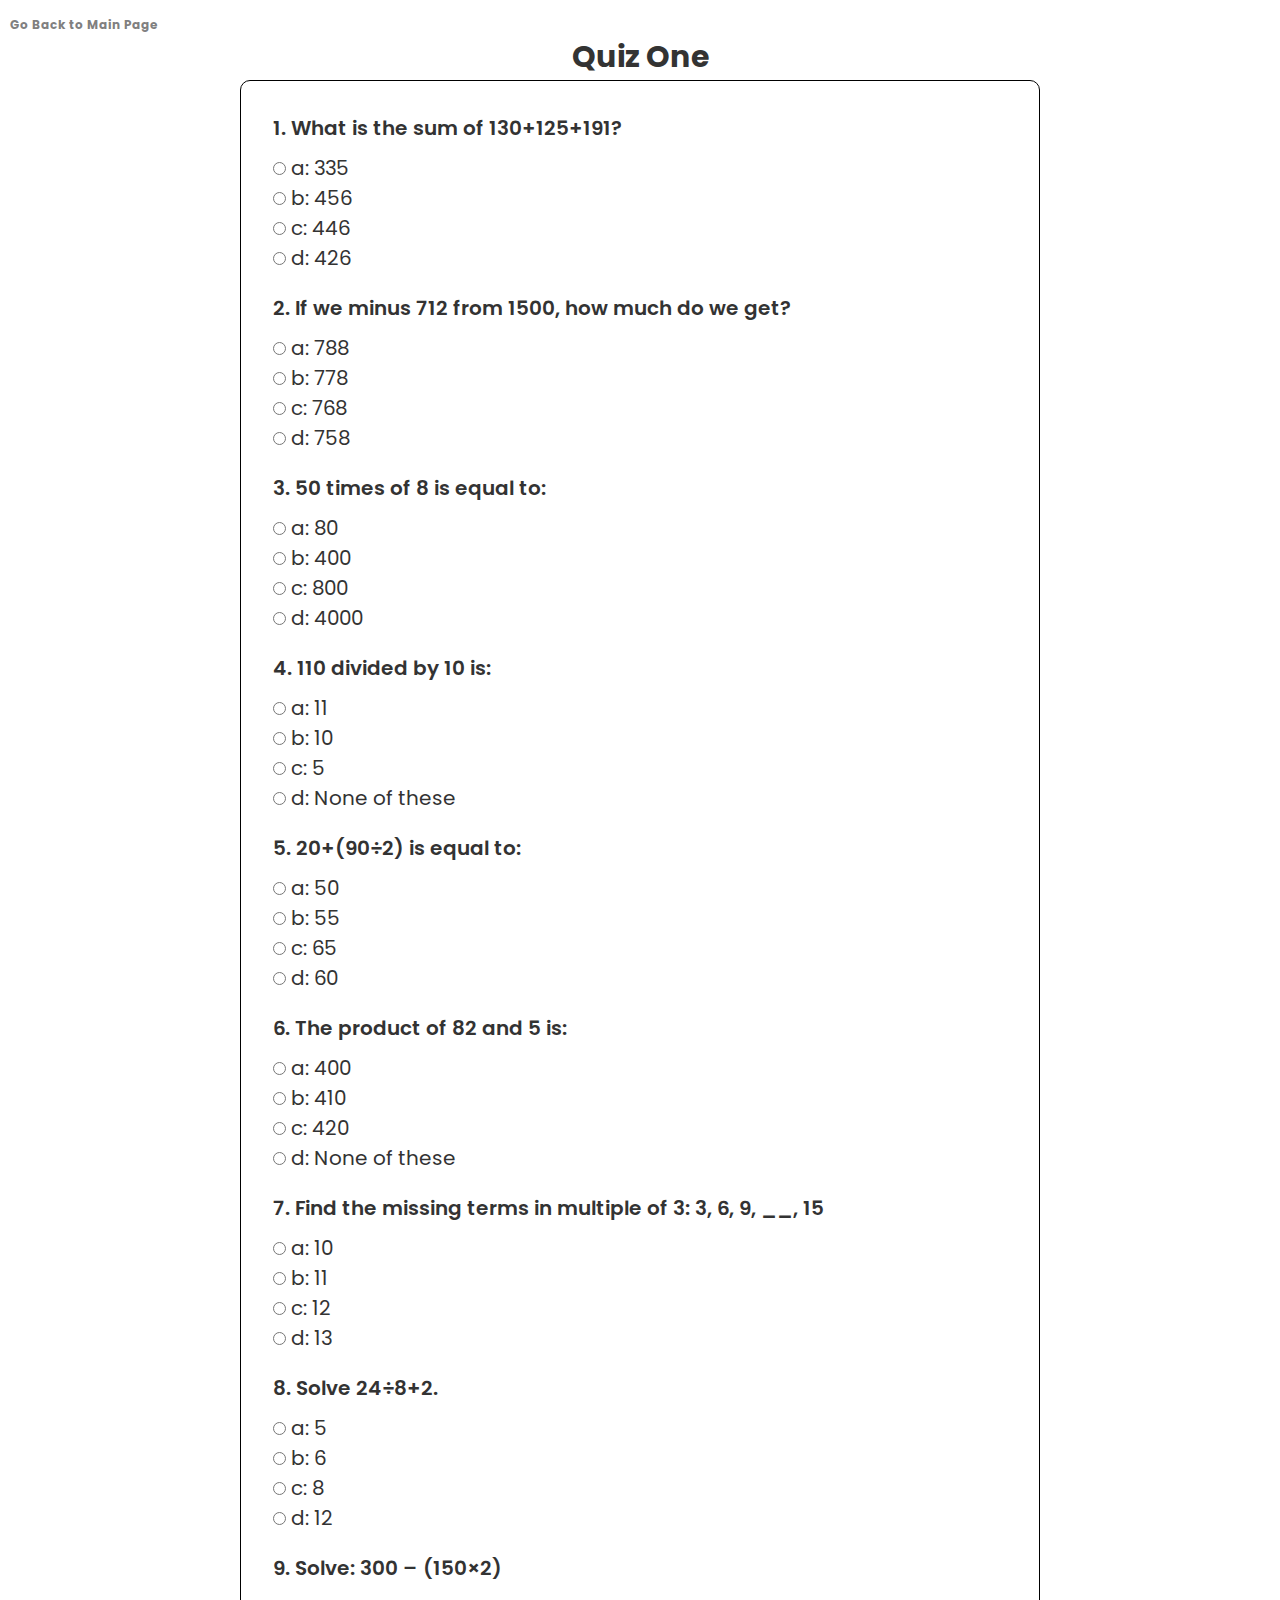
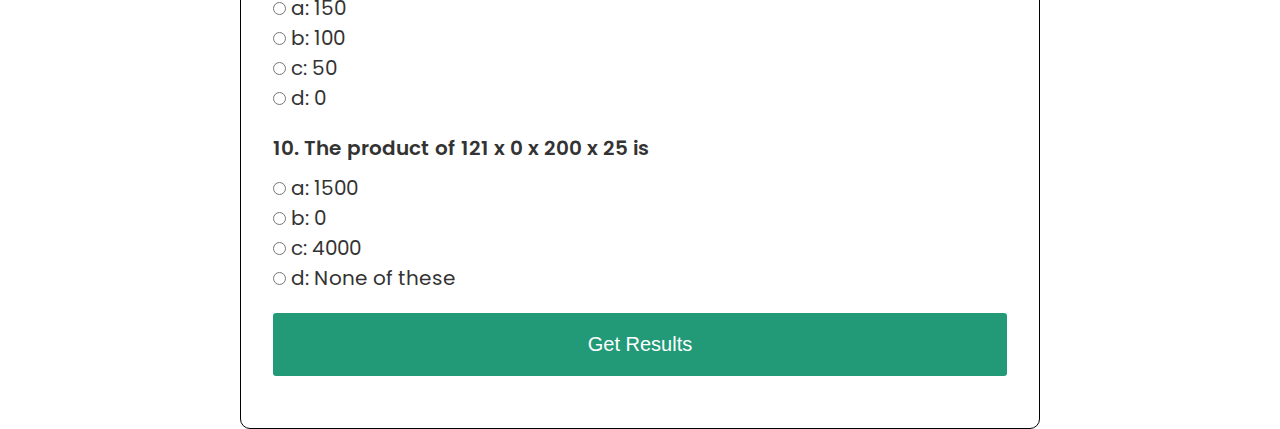
<file: quizone.html>
<!doctype html>
<html lang="en">
  <head>
    <meta charset="utf-8">
    <meta name="viewport" content="width=device-width, initial-scale=1">
    <title>Quiz Bee</title>
    <link href="https://cdn.jsdelivr.net/npm/bootstrap@5.3.0-alpha1/dist/css/bootstrap.min.css" rel="stylesheet" integrity="sha384-GLhlTQ8iRABdZLl6O3oVMWSktQOp6b7In1Zl3/Jr59b6EGGoI1aFkw7cmDA6j6gD" crossorigin="anonymous">
    <link rel="stylesheet" href="./style.css">

  </head>
</head>
  <body>
    

<div class="section" >

<a href="index.html"><p class="back">Go Back to  Main Page</p></a>
  <h2>Quiz One</h2>
<div class="question-container">
  
  <div class="quiz" id="quiz"></div>
  
  <div class="button-wrapper"><button id="submit">Get Results</button></div>

  <div id="results"></div>
</div>


<!-- <button onclick="topFunction()" id="myBtn" title="Go to top">Top</button> -->


</div>
    <script src="https://cdn.jsdelivr.net/npm/bootstrap@5.3.0-alpha1/dist/js/bootstrap.bundle.min.js" integrity="sha384-w76AqPfDkMBDXo30jS1Sgez6pr3x5MlQ1ZAGC+nuZB+EYdgRZgiwxhTBTkF7CXvN" crossorigin="anonymous"></script>
    <script src="./app.js"></script>
</body>
</html>
</file>
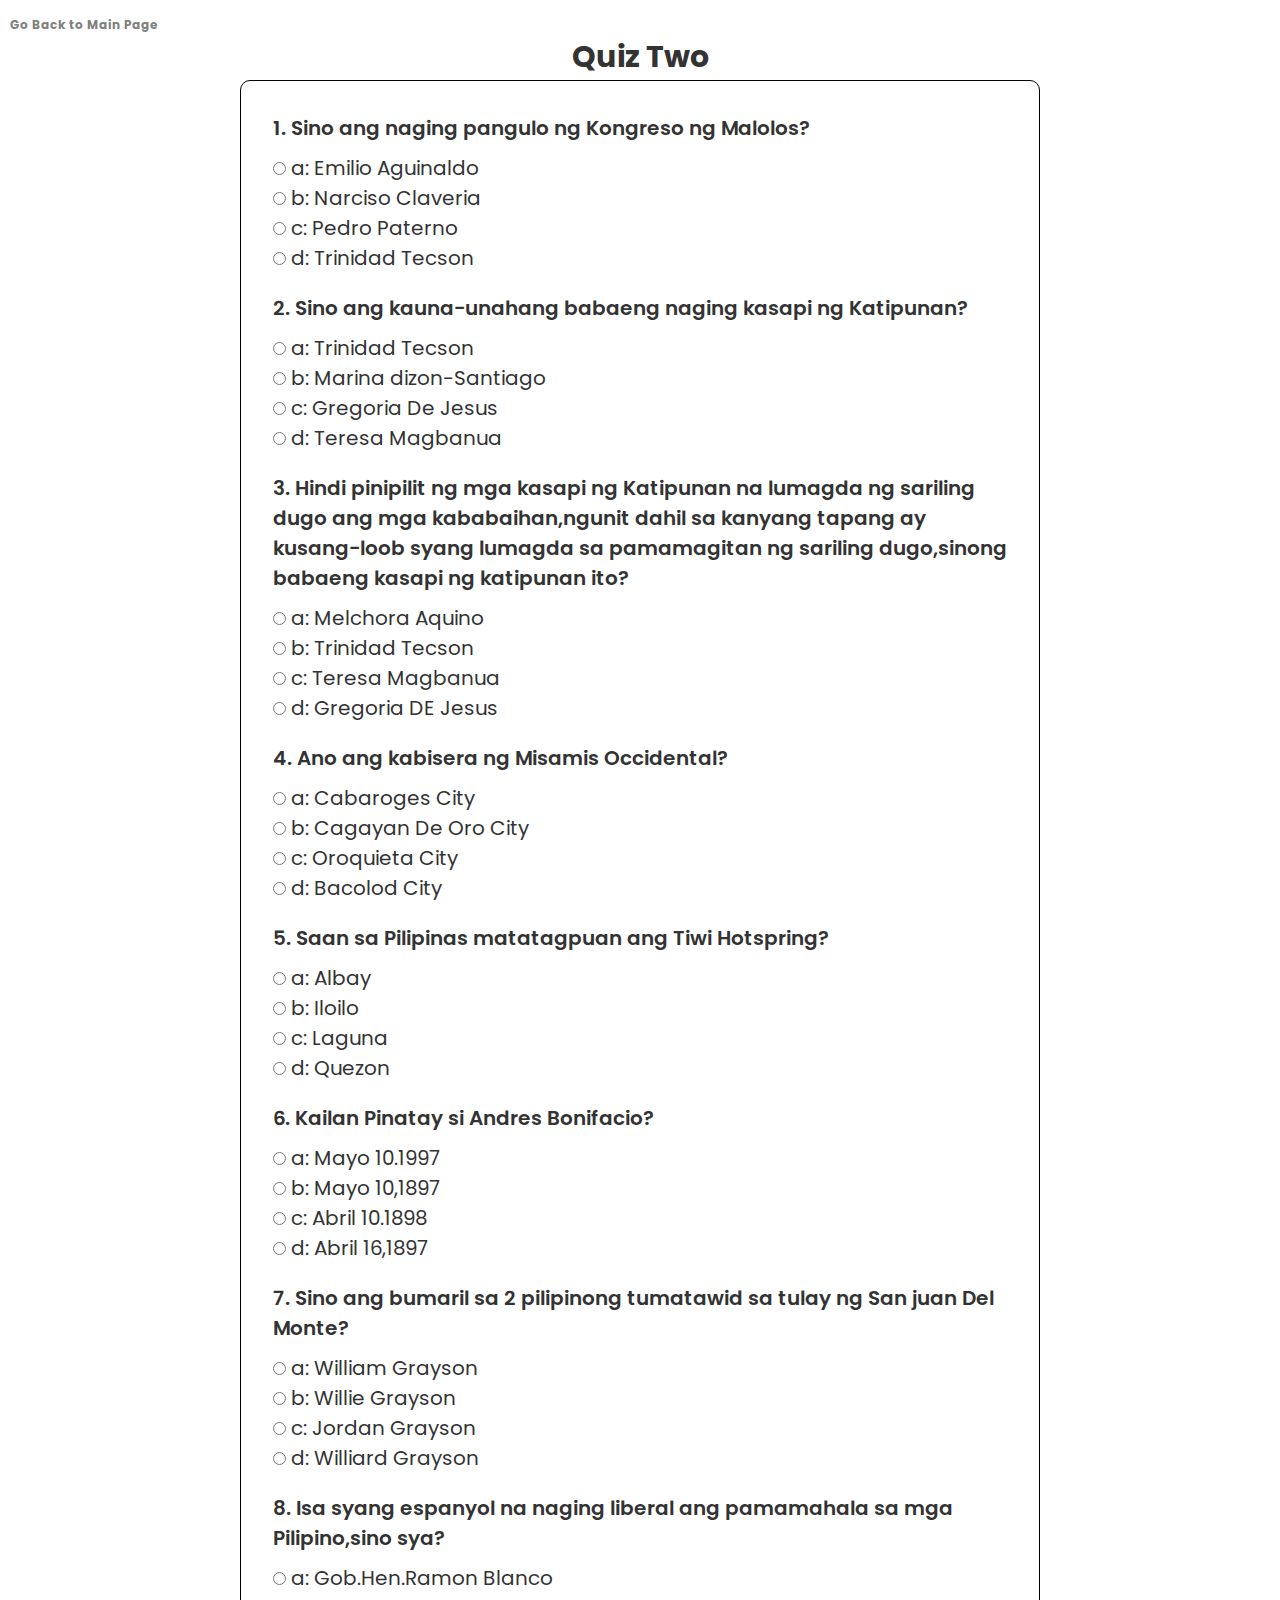
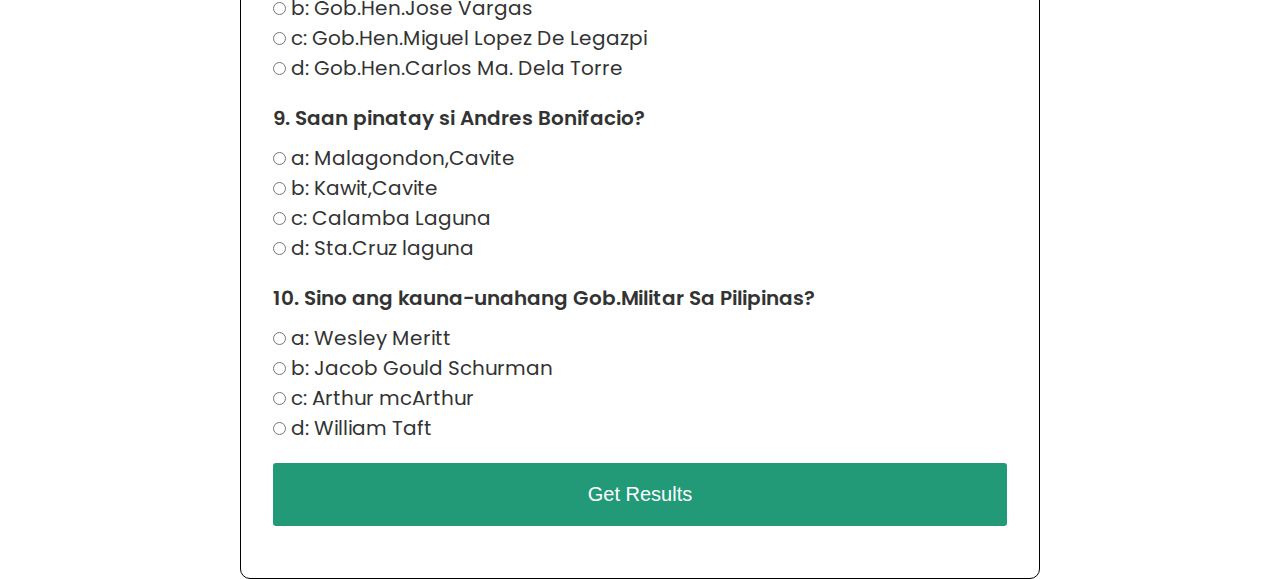
<file: quiztwo.html>
<!doctype html>
<html lang="en">
  <head>
    <meta charset="utf-8">
    <meta name="viewport" content="width=device-width, initial-scale=1">
    <title>Quiz Bee</title>
    <link href="https://cdn.jsdelivr.net/npm/bootstrap@5.3.0-alpha1/dist/css/bootstrap.min.css" rel="stylesheet" integrity="sha384-GLhlTQ8iRABdZLl6O3oVMWSktQOp6b7In1Zl3/Jr59b6EGGoI1aFkw7cmDA6j6gD" crossorigin="anonymous">
    <link rel="stylesheet" href="./style.css">

  </head>
</head>
<body>
  
  <div class="section" >

    <a href="index.html"><p class="back">Go Back to  Main Page</p></a>
      <h2>Quiz Two</h2>
    <div class="question-container">
      
      <div class="quiz" id="quiz"></div>
      
      <div class="button-wrapper"><button id="submit">Get Results</button></div>
    
      <div id="results"></div>
    </div>
    
    
    <!-- <button onclick="topFunction()" id="myBtn" title="Go to top">Top</button> -->
    
    
    </div>
    <script src="https://cdn.jsdelivr.net/npm/bootstrap@5.3.0-alpha1/dist/js/bootstrap.bundle.min.js" integrity="sha384-w76AqPfDkMBDXo30jS1Sgez6pr3x5MlQ1ZAGC+nuZB+EYdgRZgiwxhTBTkF7CXvN" crossorigin="anonymous"></script>
    <script src="./app2.js"></script>
</body>
</html>
</file>
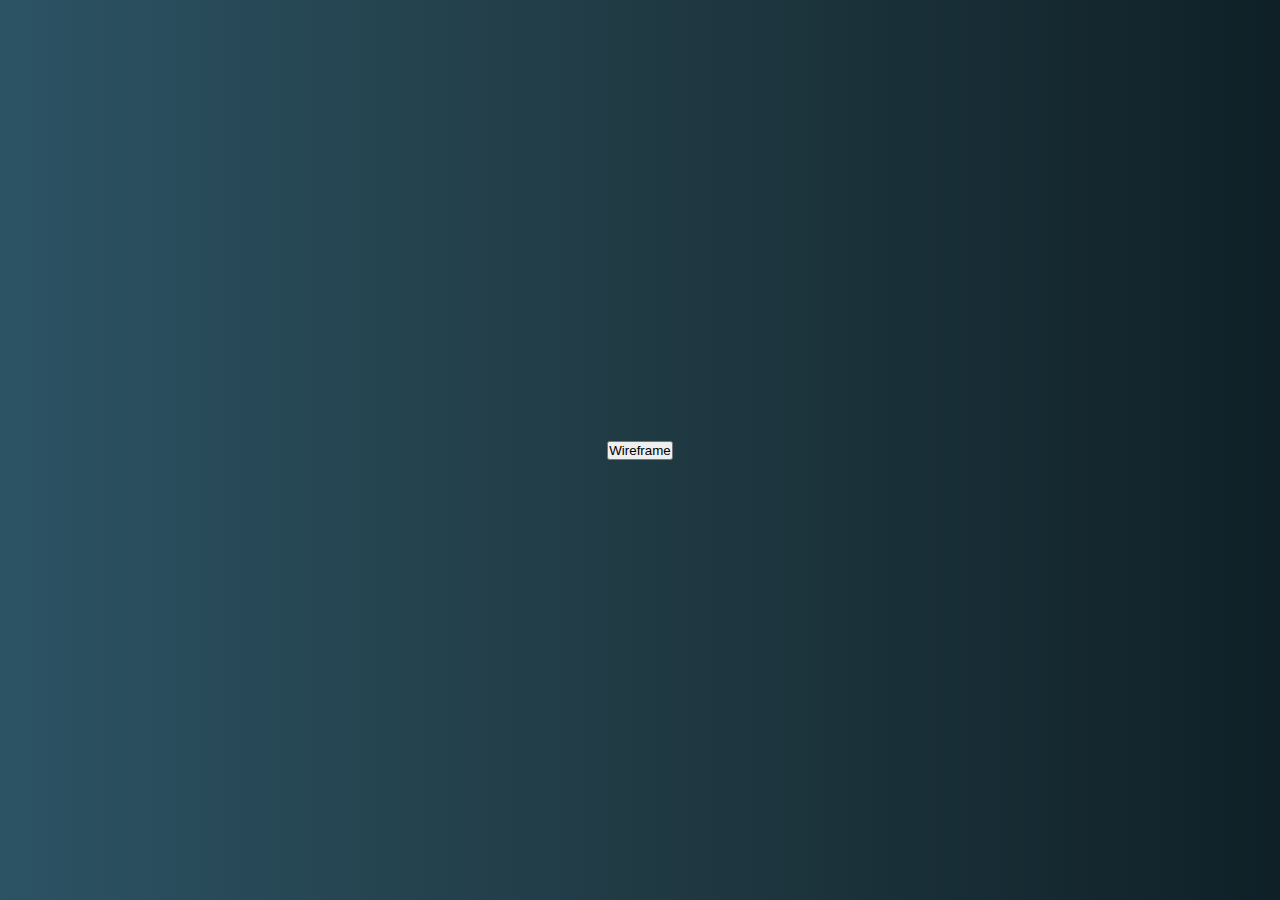
<file: wireframe.html>
<!doctype html>
<html lang="en">
  <head>
    <meta charset="utf-8">
    <meta name="viewport" content="width=device-width, initial-scale=1">
    <title>Quiz Bee</title>
    <link href="https://cdn.jsdelivr.net/npm/bootstrap@5.3.0-alpha1/dist/css/bootstrap.min.css" rel="stylesheet" integrity="sha384-GLhlTQ8iRABdZLl6O3oVMWSktQOp6b7In1Zl3/Jr59b6EGGoI1aFkw7cmDA6j6gD" crossorigin="anonymous">
    <link rel="stylesheet" href="./style.css">

  </head>
</head>
  <body>

<div class="section-wireframe">

<div class="container">

        <div id="overlay"> 
           
<div class="carousel-section">
    <div class="close-button" onclick="off()">X</div>
<div class="carousel-wrapper">
            <div id="carouselExampleCaptions" class="carousel slide" data-bs-ride="false">
                <div class="carousel-indicators">
                  <button type="button" data-bs-target="#carouselExampleCaptions" data-bs-slide-to="0" class="active" aria-current="true" aria-label="Slide 1"></button>
                  <button type="button" data-bs-target="#carouselExampleCaptions" data-bs-slide-to="1" aria-label="Slide 2"></button>
                  <button type="button" data-bs-target="#carouselExampleCaptions" data-bs-slide-to="2" aria-label="Slide 3"></button>
                </div>
                <div class="carousel-inner">
                  <div class="carousel-item active">
                    <img src="./assets/index.png" class="d-block w-100" alt="...">
                    <div class="carousel-caption d-none d-md-block">
                    
                    </div>
                  </div>
                  <div class="carousel-item">
                    <img src="./assets/quizone.png" class="d-block w-100" alt="..." >
                    <div class="carousel-caption d-none d-md-block">
                     
                    </div>
                  </div>
                  <div class="carousel-item">
                    <img src="./assets/quiztwo.png" class="d-block w-100" alt="...">
                    <div class="carousel-caption d-none d-md-block">
                     
                    </div>
                  </div>
                </div>
                <button class="carousel-control-prev" type="button" data-bs-target="#carouselExampleCaptions" data-bs-slide="prev">
                  <span class="carousel-control-prev-icon" aria-hidden="true"></span>
                  <span class="visually-hidden">Previous</span>
                </button>
                <button class="carousel-control-next" type="button" data-bs-target="#carouselExampleCaptions" data-bs-slide="next">
                  <span class="carousel-control-next-icon" aria-hidden="true"></span>
                  <span class="visually-hidden">Next</span>
                </button>
              </div>

            </div>
        </div>
    </div>


    
   
   

    <button type="button" class="btn btn-outline-secondary col-6"  onclick="on()">Wireframe</button>
</div>
</div>

    <script src="https://cdn.jsdelivr.net/npm/bootstrap@5.3.0-alpha1/dist/js/bootstrap.bundle.min.js" integrity="sha384-w76AqPfDkMBDXo30jS1Sgez6pr3x5MlQ1ZAGC+nuZB+EYdgRZgiwxhTBTkF7CXvN" crossorigin="anonymous"></script>
    <script src="modal.js"></script>
</body>
</html>
</file>
<file: style.css>
@import url('https://fonts.googleapis.com/css2?family=Outfit&family=Poppins&display=swap');


* {
  box-sizing: border-box;
  padding: 0;
  margin: 0;
}


body{
    font-size: 20px;
    font-family: 'Outfit', sans-serif;
font-family: 'Poppins', sans-serif;
    color: #333;
  }

.section {
  width: 100%;
  min-height: 100vh;
  padding-top: 1rem; 
}

nav img {
  width: 100px;
}

h2 {
  text-align: center;
}

a  {
  text-decoration: none;
}

ul {
  display: flex;
  align-items: center;
  align-content: center;
  margin-top: 1rem;
}

ul li {
 list-style: none;
 text-align: center;
}

.navbar {
 background-color: transparent;
 position: fixed;
 width: 100%;
 padding-right: 1.2rem;
 

}

.back {
  font-size: 12px;
  margin-left: 10px;
  color: grey;
   font-weight: bold;
}

.link-wrapper {
  display: flex;
  align-items: center;
  width: 100%;
  justify-content: space-between;
}

h4 {
  font-size: 15px;
}

.links {
  color: white;
  display: flex;
  gap: 1rem;

}

.modal fade {
  background-color: red;
}


a {
  text-decoration: none;
  color: white;
}

.question-container {
  border: black;
  border-style: solid;
  border-radius: 10px;
  padding: 2rem;
  min-height: 500px;
  max-width: 800px;
  margin: auto;
  border-width: thin;
}

.button-wrapper {
  text-align: center;
}


button {
  width: 100%;
}

  .question{
    font-weight: 600;
    margin-bottom: 10px;
  }
  .answers {
      margin-bottom: 20px;
  }

  input, label {
    margin-right: 5px;
  }
  #submit{
    font-family: sans-serif;
    font-size: 20px;
    background-color: #297;
    color: #fff;
    border: 0px;
    border-radius: 3px;
    padding: 20px;
    cursor: pointer;
    margin-bottom: 20px;
  } 
   #submit:hover{
    background-color: #3a8;
  }

  .modal-backdrop {
    background-color: black;
 }



  .image-wrapper {
      max-width: 700px;
      height: auto;
      margin: auto;

  }
  .section-home {
    width: 100%;
    min-height: 100vh;
    display: flex;
    padding-left: 1rem;
    padding-right: 2rem;
    flex-direction: column;
    
  /* background-color:#394348;  */
  background: #0F2027;  /* fallback for old browsers */
background: -webkit-linear-gradient(to right, #2C5364, #203A43, #0F2027);  /* Chrome 10-25, Safari 5.1-6 */
background: linear-gradient(to right, #2C5364, #203A43, #0F2027); /* W3C, IE 10+/ Edge, Firefox 16+, Chrome 26+, Opera 12+, Safari 7+ */

  }


  .section-wireframe {
    width: 100%;
    min-height: 100vh;
    display: flex;
   justify-content: center;
   align-items: center;
   align-content: center;
    
  /* background-color:#394348;  */
  background: #0F2027;  /* fallback for old browsers */
background: -webkit-linear-gradient(to right, #2C5364, #203A43, #0F2027);  /* Chrome 10-25, Safari 5.1-6 */
background: linear-gradient(to right, #2C5364, #203A43, #0F2027); /* W3C, IE 10+/ Edge, Firefox 16+, Chrome 26+, Opera 12+, Safari 7+ */

  }


.close-button {
  display: flex;
  position: absolute;
  padding: 1rem;
  right: 0;
  margin-right: 10px;
  color: white;
  width: 30px;
  height: 30px;
  
}


.carousel-section {
  width: 100%;
  height: 100vh;
  display: flex;
  justify-content: center;


  align-content: center;
}


.carousel-wrapper {
  max-width: 900px;
  width: 100%;
  margin: auto;
}

  .correctAnswer {
    color: green;
  }

  @media only screen and (max-width: 450px) {
    a, li, label {
      font-size: 15px;
    }

    .section {

      padding-left: 0.5rem; 
      padding-right: 0.5rem; 
    }

    .question{
      font-weight: 600;
      font-size: 15px;
      
    }

  }


  #myBtn {
    display: none;
    position: fixed;
    bottom: 20px;
    right: 30px;
    z-index: 99;
    font-size: 18px;
    border: none;
    outline: none;
    background-color: red;
    color: white;
    cursor: pointer;
    padding: 15px;
    border-radius: 4px;
  }




  #overlay {
  position: fixed;
  display: none;
  width: 100%;
  height: 100%;
  top: 0;
  left: 0;
  right: 0;
  bottom: 0;
  background-color: rgba(0,0,0,0.5);
  z-index: 2;
  cursor: pointer;
}

.card-wrapper {
  display: flex;
  width: 100%;
  height: 100vh;
  justify-content: center;
  align-items: center;
  align-content: center;
}


.container {
  display: flex;
  justify-content: center;
  align-items: center;
  align-content: center;
}
</file>
